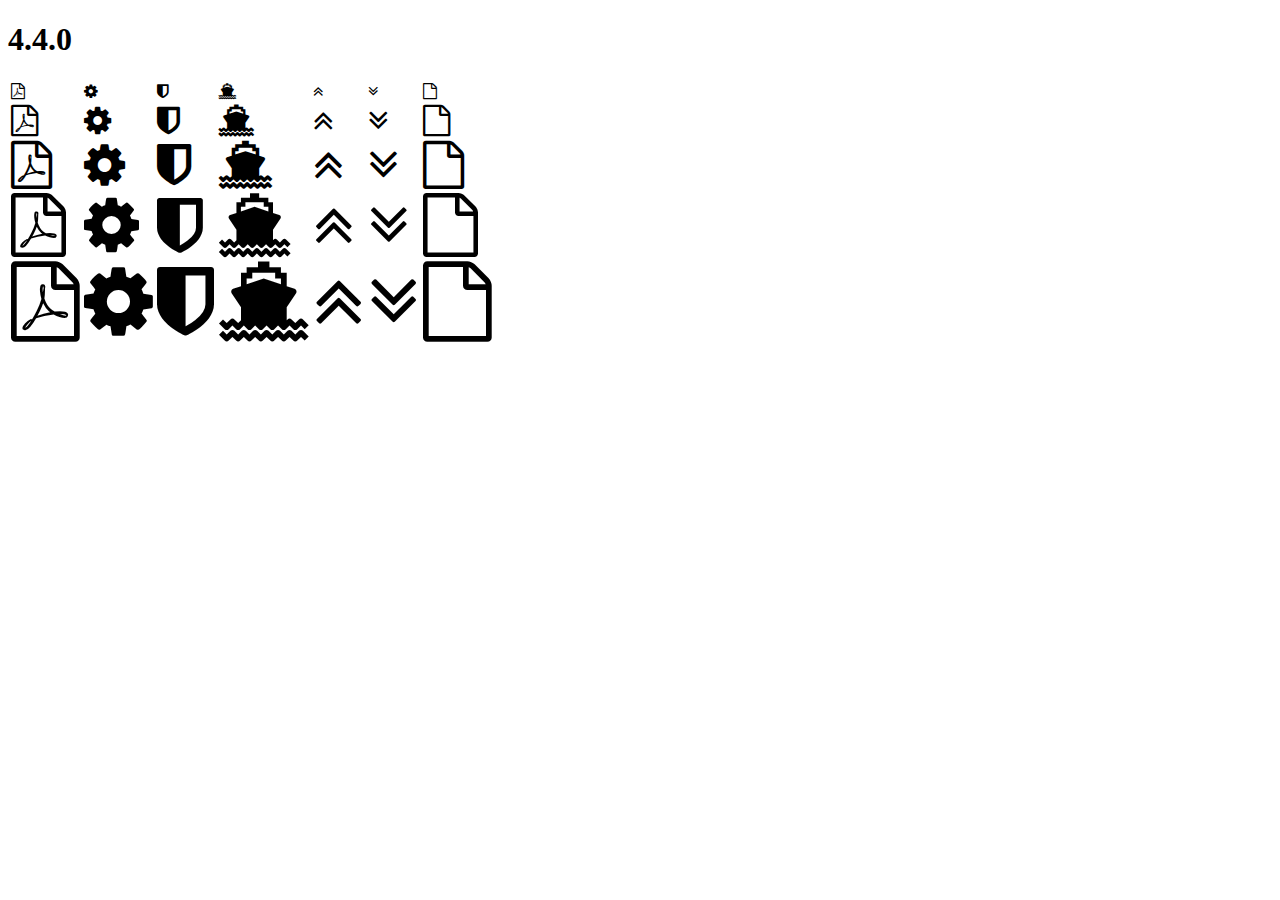
<file: isolution_new/admin/assets/plugins/font-awesome/fonts/4.4.0/index.html>
<!DOCTYPE html>
<html>
  <head>
    <link rel="stylesheet" href="https://maxcdn.bootstrapcdn.com/font-awesome/4.4.0/css/font-awesome.css" />
  </head>

  <body>
    <h1>4.4.0</h1>
    <table>
      <tr>
        <td><i class="fa fa-1x fa-file-pdf-o"></i></td>
        <td><i class="fa fa-1x fa-cog"></i></td>
        <td><i class="fa fa-1x fa-shield"></i></td>
        <td><i class="fa fa-1x fa-ship"></i></td>
        <td><i class="fa fa-1x fa-angle-double-up"></i></td>
        <td><i class="fa fa-1x fa-angle-double-down"></i></td>
        <td><i class="fa fa-1x fa-file-o"></i></td>
      </tr>
      <tr>
        <td><i class="fa fa-2x fa-file-pdf-o"></i></td>
        <td><i class="fa fa-2x fa-cog"></i></td>
        <td><i class="fa fa-2x fa-shield"></i></td>
        <td><i class="fa fa-2x fa-ship"></i></td>
        <td><i class="fa fa-2x fa-angle-double-up"></i></td>
        <td><i class="fa fa-2x fa-angle-double-down"></i></td>
        <td><i class="fa fa-2x fa-file-o"></i></td>
      </tr>
      <tr>
        <td><i class="fa fa-3x fa-file-pdf-o"></i></td>
        <td><i class="fa fa-3x fa-cog"></i></td>
        <td><i class="fa fa-3x fa-shield"></i></td>
        <td><i class="fa fa-3x fa-ship"></i></td>
        <td><i class="fa fa-3x fa-angle-double-up"></i></td>
        <td><i class="fa fa-3x fa-angle-double-down"></i></td>
        <td><i class="fa fa-3x fa-file-o"></i></td>
      </tr>
      <tr>
        <td><i class="fa fa-4x fa-file-pdf-o"></i></td>
        <td><i class="fa fa-4x fa-cog"></i></td>
        <td><i class="fa fa-4x fa-shield"></i></td>
        <td><i class="fa fa-4x fa-ship"></i></td>
        <td><i class="fa fa-4x fa-angle-double-up"></i></td>
        <td><i class="fa fa-4x fa-angle-double-down"></i></td>
        <td><i class="fa fa-4x fa-file-o"></i></td>
      </tr>
      <tr>
        <td><i class="fa fa-5x fa-file-pdf-o"></i></td>
        <td><i class="fa fa-5x fa-cog"></i></td>
        <td><i class="fa fa-5x fa-shield"></i></td>
        <td><i class="fa fa-5x fa-ship"></i></td>
        <td><i class="fa fa-5x fa-angle-double-up"></i></td>
        <td><i class="fa fa-5x fa-angle-double-down"></i></td>
        <td><i class="fa fa-5x fa-file-o"></i></td>
      </tr>
    </table>
  </body>

</html>
</file>
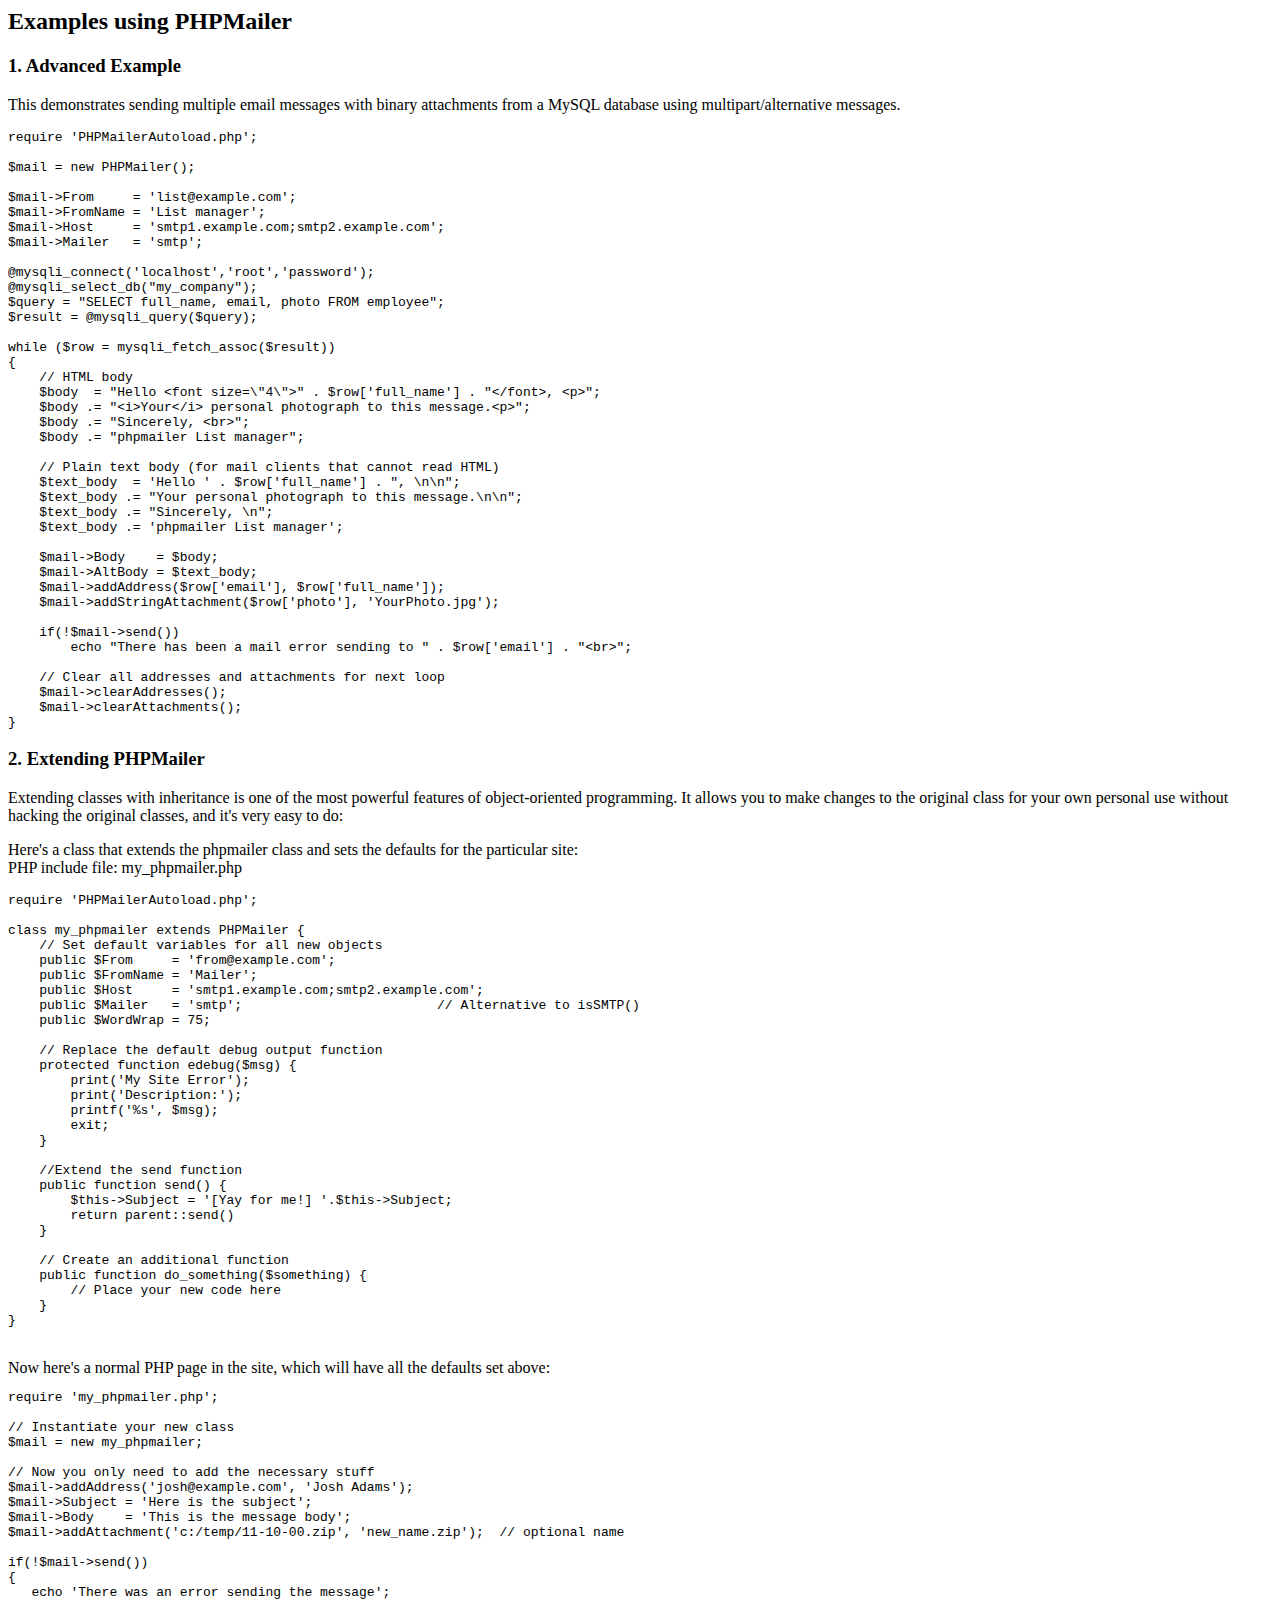
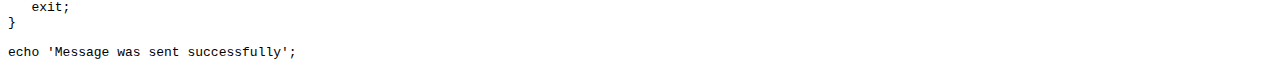
<file: isolution_new/PHPMailer/docs/extending.html>
<html>
<head>
<title>Examples using phpmailer</title>
</head>

<body>

<h2>Examples using PHPMailer</h2>

<h3>1. Advanced Example</h3>
<p>

This demonstrates sending multiple email messages with binary attachments
from a MySQL database using multipart/alternative messages.<p>

<pre>
require 'PHPMailerAutoload.php';

$mail = new PHPMailer();

$mail->From     = 'list@example.com';
$mail->FromName = 'List manager';
$mail->Host     = 'smtp1.example.com;smtp2.example.com';
$mail->Mailer   = 'smtp';

@mysqli_connect('localhost','root','password');
@mysqli_select_db("my_company");
$query = "SELECT full_name, email, photo FROM employee";
$result = @mysqli_query($query);

while ($row = mysqli_fetch_assoc($result))
{
    // HTML body
    $body  = "Hello &lt;font size=\"4\"&gt;" . $row['full_name'] . "&lt;/font&gt;, &lt;p&gt;";
    $body .= "&lt;i&gt;Your&lt;/i&gt; personal photograph to this message.&lt;p&gt;";
    $body .= "Sincerely, &lt;br&gt;";
    $body .= "phpmailer List manager";

    // Plain text body (for mail clients that cannot read HTML)
    $text_body  = 'Hello ' . $row['full_name'] . ", \n\n";
    $text_body .= "Your personal photograph to this message.\n\n";
    $text_body .= "Sincerely, \n";
    $text_body .= 'phpmailer List manager';

    $mail->Body    = $body;
    $mail->AltBody = $text_body;
    $mail->addAddress($row['email'], $row['full_name']);
    $mail->addStringAttachment($row['photo'], 'YourPhoto.jpg');

    if(!$mail->send())
        echo "There has been a mail error sending to " . $row['email'] . "&lt;br&gt;";

    // Clear all addresses and attachments for next loop
    $mail->clearAddresses();
    $mail->clearAttachments();
}
</pre>
<p>

<h3>2. Extending PHPMailer</h3>
<p>

Extending classes with inheritance is one of the most
powerful features of object-oriented programming. It allows you to make changes to the
original class for your own personal use without hacking the original
classes, and it's very easy to do:

<p>
Here's a class that extends the phpmailer class and sets the defaults
for the particular site:<br>
PHP include file: my_phpmailer.php
<p>

<pre>
require 'PHPMailerAutoload.php';

class my_phpmailer extends PHPMailer {
    // Set default variables for all new objects
    public $From     = 'from@example.com';
    public $FromName = 'Mailer';
    public $Host     = 'smtp1.example.com;smtp2.example.com';
    public $Mailer   = 'smtp';                         // Alternative to isSMTP()
    public $WordWrap = 75;

    // Replace the default debug output function
    protected function edebug($msg) {
        print('My Site Error');
        print('Description:');
        printf('%s', $msg);
        exit;
    }

    //Extend the send function
    public function send() {
        $this->Subject = '[Yay for me!] '.$this->Subject;
        return parent::send()
    }

    // Create an additional function
    public function do_something($something) {
        // Place your new code here
    }
}
</pre>
<br>
Now here's a normal PHP page in the site, which will have all the defaults set above:<br>

<pre>
require 'my_phpmailer.php';

// Instantiate your new class
$mail = new my_phpmailer;

// Now you only need to add the necessary stuff
$mail->addAddress('josh@example.com', 'Josh Adams');
$mail->Subject = 'Here is the subject';
$mail->Body    = 'This is the message body';
$mail->addAttachment('c:/temp/11-10-00.zip', 'new_name.zip');  // optional name

if(!$mail->send())
{
   echo 'There was an error sending the message';
   exit;
}

echo 'Message was sent successfully';
</pre>
</body>
</html>
</file>
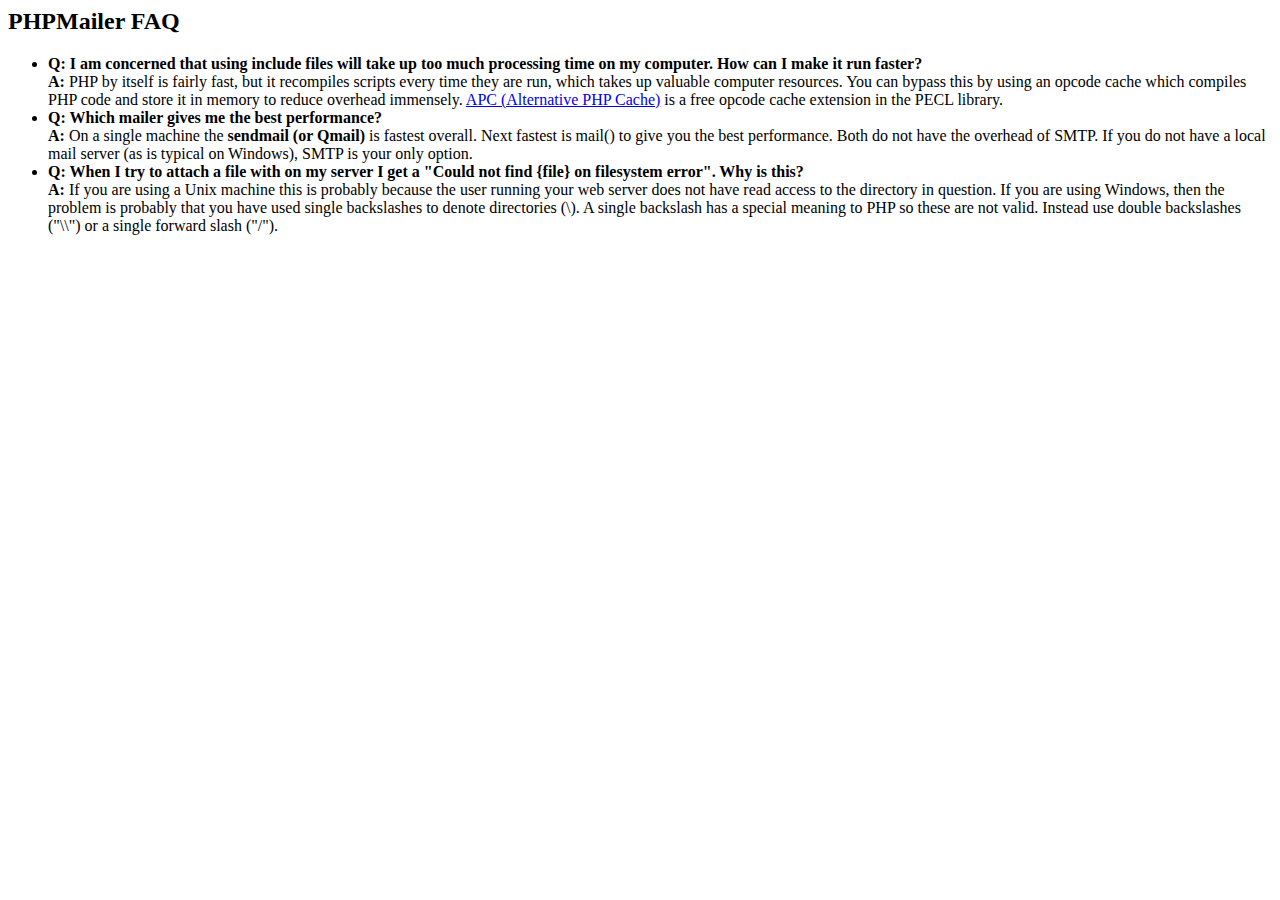
<file: isolution_new/PHPMailer/docs/faq.html>
﻿<html>
<head>
<title>PHPMailer FAQ</title>
</head>
<body>
<h2>PHPMailer FAQ</h2>
<ul>
    <li><strong>Q: I am concerned that using include files will take up too much
    processing time on my computer. How can I make it run faster?</strong><br>
    <strong>A:</strong> PHP by itself is fairly fast, but it recompiles scripts every time they are run, which takes up valuable
    computer resources. You can bypass this by using an opcode cache which compiles
    PHP code and store it in memory to reduce overhead immensely. <a href="http://www.php.net/apc/">APC
    (Alternative PHP Cache)</a> is a free opcode cache extension in the PECL library.</li>
    <li><strong>Q: Which mailer gives me the best performance?</strong><br>
    <strong>A:</strong> On a single machine the <strong>sendmail (or Qmail)</strong> is fastest overall.
    Next fastest is mail() to give you the best performance. Both do not have the overhead of SMTP.
    If you do not have a local mail server (as is typical on Windows), SMTP is your only option.</li>
    <li><strong>Q: When I try to attach a file with on my server I get a
    "Could not find {file} on filesystem error". Why is this?</strong><br>
    <strong>A:</strong> If you are using a Unix machine this is probably because the user
    running your web server does not have read access to the directory in question. If you are using Windows,
    then the problem is probably that you have used single backslashes to denote directories (\).
    A single backslash has a special meaning to PHP so these are not
    valid. Instead use double backslashes ("\\") or a single forward
    slash ("/").</li>
</ul>
</body>
</html>
</file>
